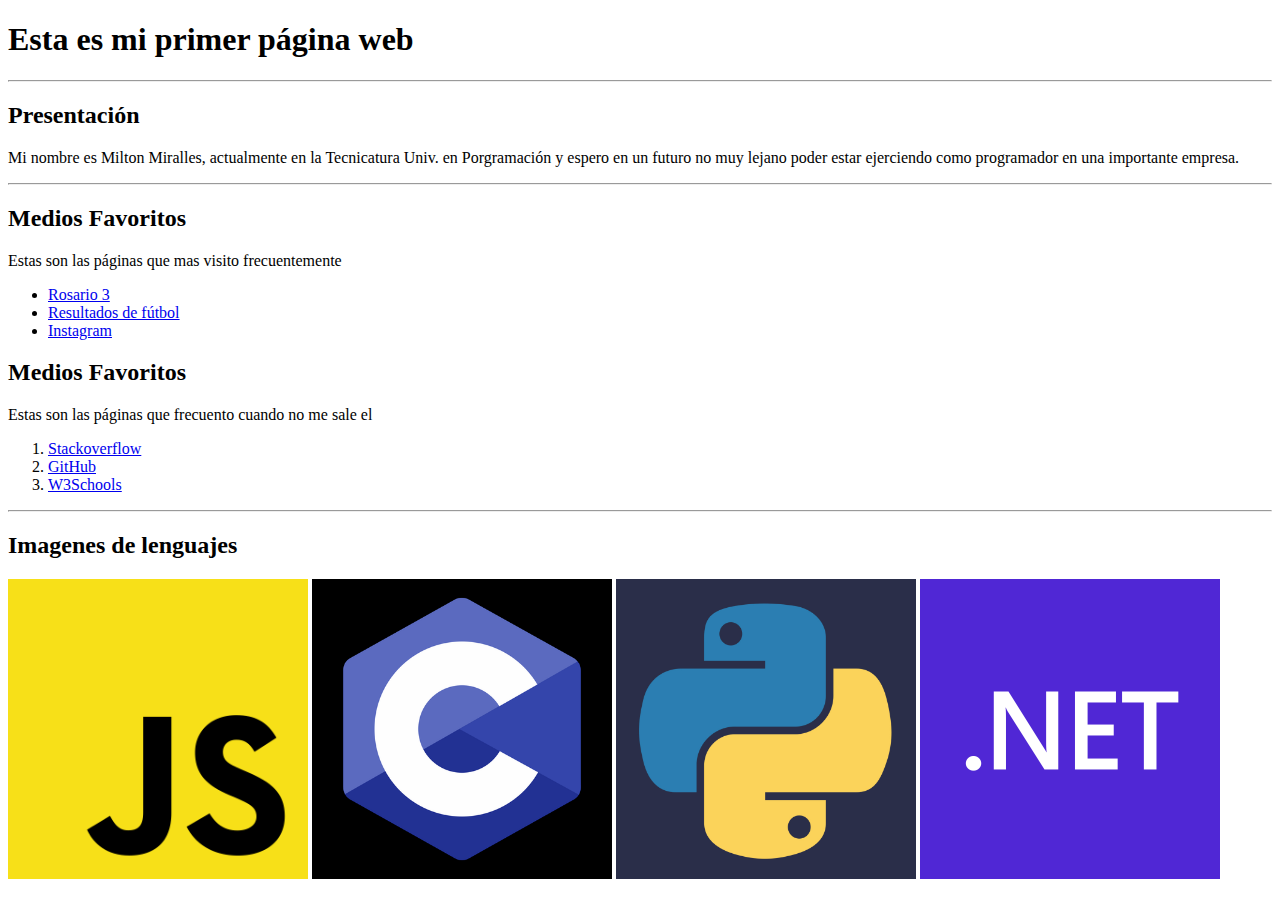
<file: U02P01/index.html>
<!DOCTYPE html>
<html lang="es">

<head>
    <meta charset="UTF-8">
    <meta http-equiv="X-UA-Compatible" content="IE=edge">
    <meta name="viewport" content="width=device-width, initial-scale=1.0">
    <title>Mi Primer Sitio Web</title>
</head>
<body>
    <h1>Esta es mi primer página web</h1>
    <hr>

    <h2>Presentación</h2>
        <p>
            Mi nombre es Milton Miralles, actualmente en la Tecnicatura Univ.
            en Porgramación y espero en un futuro no muy lejano poder estar
            ejerciendo como programador en una importante empresa.
        </p>
    <hr>
    
    <h2>
        Medios Favoritos
    </h2>

        <p>
        Estas son las páginas que mas visito frecuentemente
        </p>
            <ul>
                <li><a href="https://www.rosario3.com" target="_blank">Rosario 3</a></li>
                <li><a href="https://www.promiedos.com.ar" target="_blank">Resultados de fútbol</a></li>
                <li><a href="https://www.instagram.com" target="_blank">Instagram</a></li>

            </ul>

    <h2>
    Medios Favoritos
    </h2>
    
        <p>
        Estas son las páginas que frecuento cuando no me sale el 
        </p>
            <ol>
                <li><a href="https://stackoverflow.com/" target="_blank">Stackoverflow</a></li>
                <li><a href="https://github.com" target="_blank">GitHub</a></li>
                <li><a href="https://www.w3schools.com/" target="_blank">W3Schools</a></li>
             </ol>
    <hr>

    <h2>
    Imagenes de lenguajes
    </h2>
        <img
            title="Javascript"
            alt="Javascript"
            src="assets/javascript.jpg"
            width="300"
            height="300"
        />

        <img
        title="C"
        alt="C"
        src="assets/c.jpg"
        width="300"
        height="300"
        />

        <img
            title="Python"
            alt="Python"
            src="assets/python.jpg"
            width="300"
            height="300"
        />
        <img
            title=".NET"
            alt=".NET"
            src="assets/net.jpg"
            width="300"
            height="300"
        />
</body>
</html>
</file>
